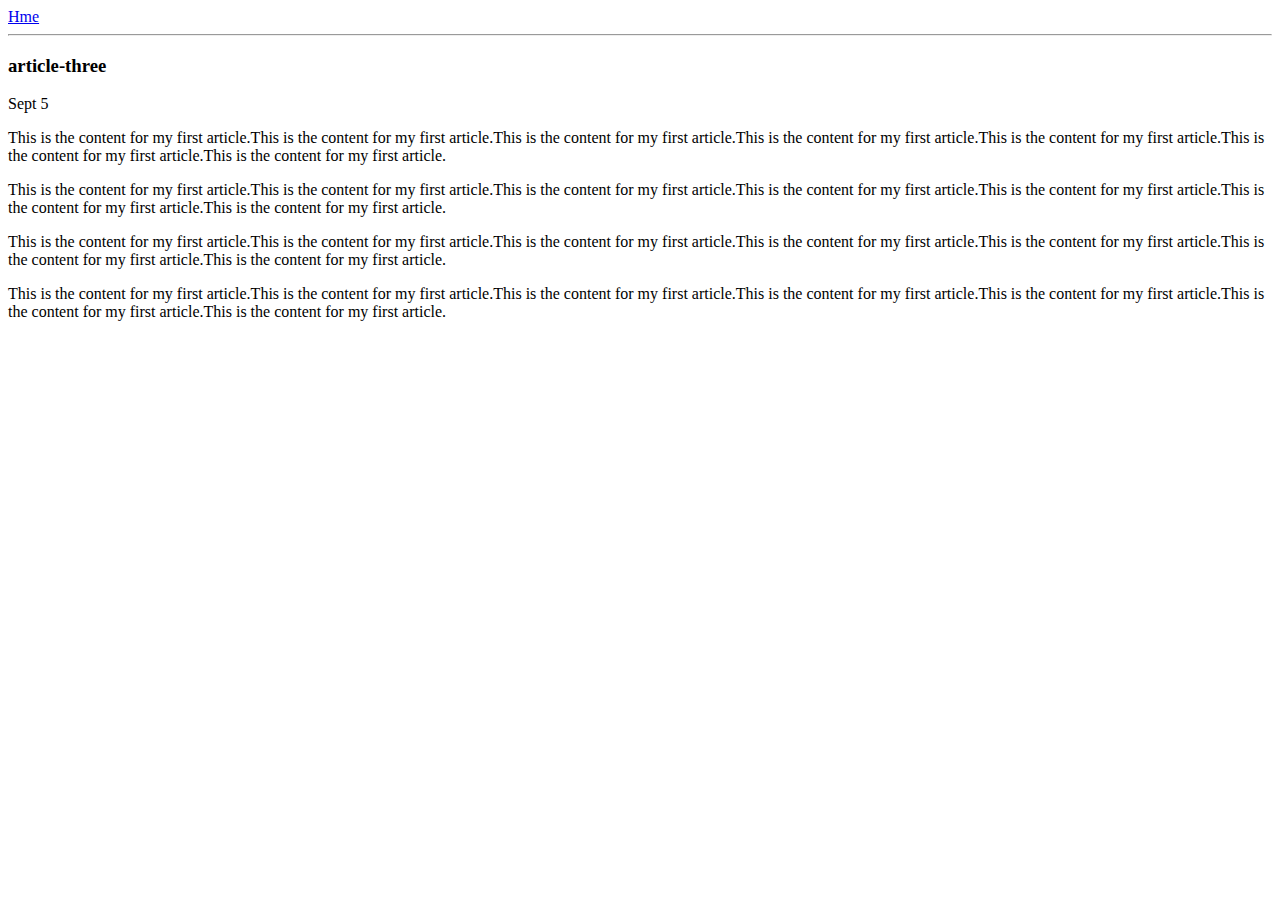
<file: Article-three.html>
<html>
    <head>
    <title>article-three</title>
    <meta name="viewport" content="width=devic-width, initial-scale=1"/>
    </head>
    <body>
<div>
    <a href="/">Hme</a>
</div>
<hr/>
  
  
    <h3>article-three</h3>
<div>Sept 5
</div>
<div>
<p>This is the content for my first article.This is the content for my first article.This is the content for my first article.This is the content for my first article.This is the content for my first article.This is the content for my first article.This is the content for my first article.</p>

<p>This is the content for my first article.This is the content for my first article.This is the content for my first article.This is the content for my first article.This is the content for my first article.This is the content for my first article.This is the content for my first article.</p>

<p>This is the content for my first article.This is the content for my first article.This is the content for my first article.This is the content for my first article.This is the content for my first article.This is the content for my first article.This is the content for my first article.</p>

<p>This is the content for my first article.This is the content for my first article.This is the content for my first article.This is the content for my first article.This is the content for my first article.This is the content for my first article.This is the content for my first article.</p>

</div>
</body>
</html>
</file>
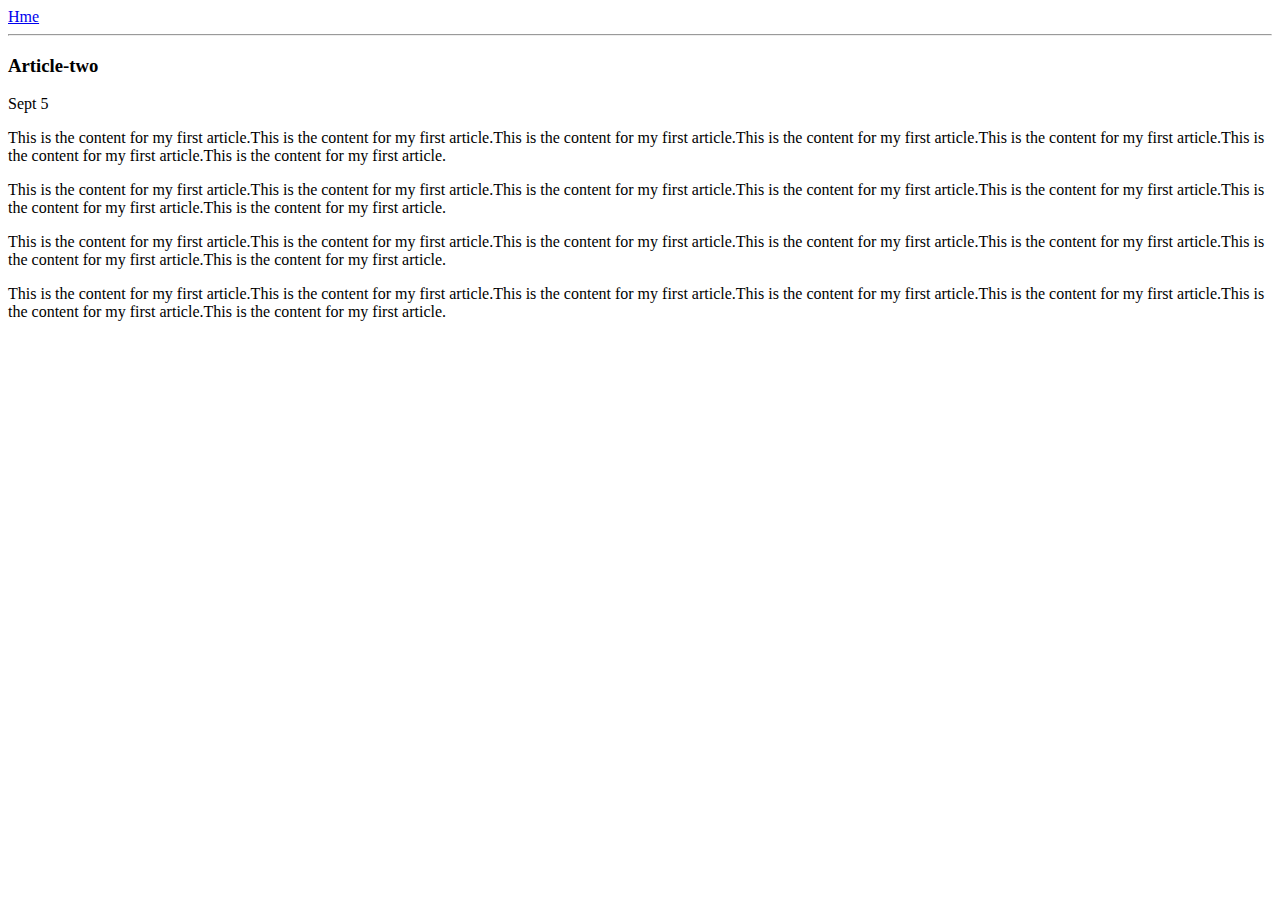
<file: Article-two.html>
<html>
    <head>
    <title>article-two</title>
    <meta name="viewport" content="width=devic-width, initial-scale=1"/>
    </head>
    <body>
<div>
    <a href="/">Hme</a>
</div>
<hr/>
  
  
    <h3>Article-two</h3>
<div>Sept 5
</div>
<div>
<p>This is the content for my first article.This is the content for my first article.This is the content for my first article.This is the content for my first article.This is the content for my first article.This is the content for my first article.This is the content for my first article.</p>

<p>This is the content for my first article.This is the content for my first article.This is the content for my first article.This is the content for my first article.This is the content for my first article.This is the content for my first article.This is the content for my first article.</p>

<p>This is the content for my first article.This is the content for my first article.This is the content for my first article.This is the content for my first article.This is the content for my first article.This is the content for my first article.This is the content for my first article.</p>

<p>This is the content for my first article.This is the content for my first article.This is the content for my first article.This is the content for my first article.This is the content for my first article.This is the content for my first article.This is the content for my first article.</p>

</div>
</body>
</html>
</file>
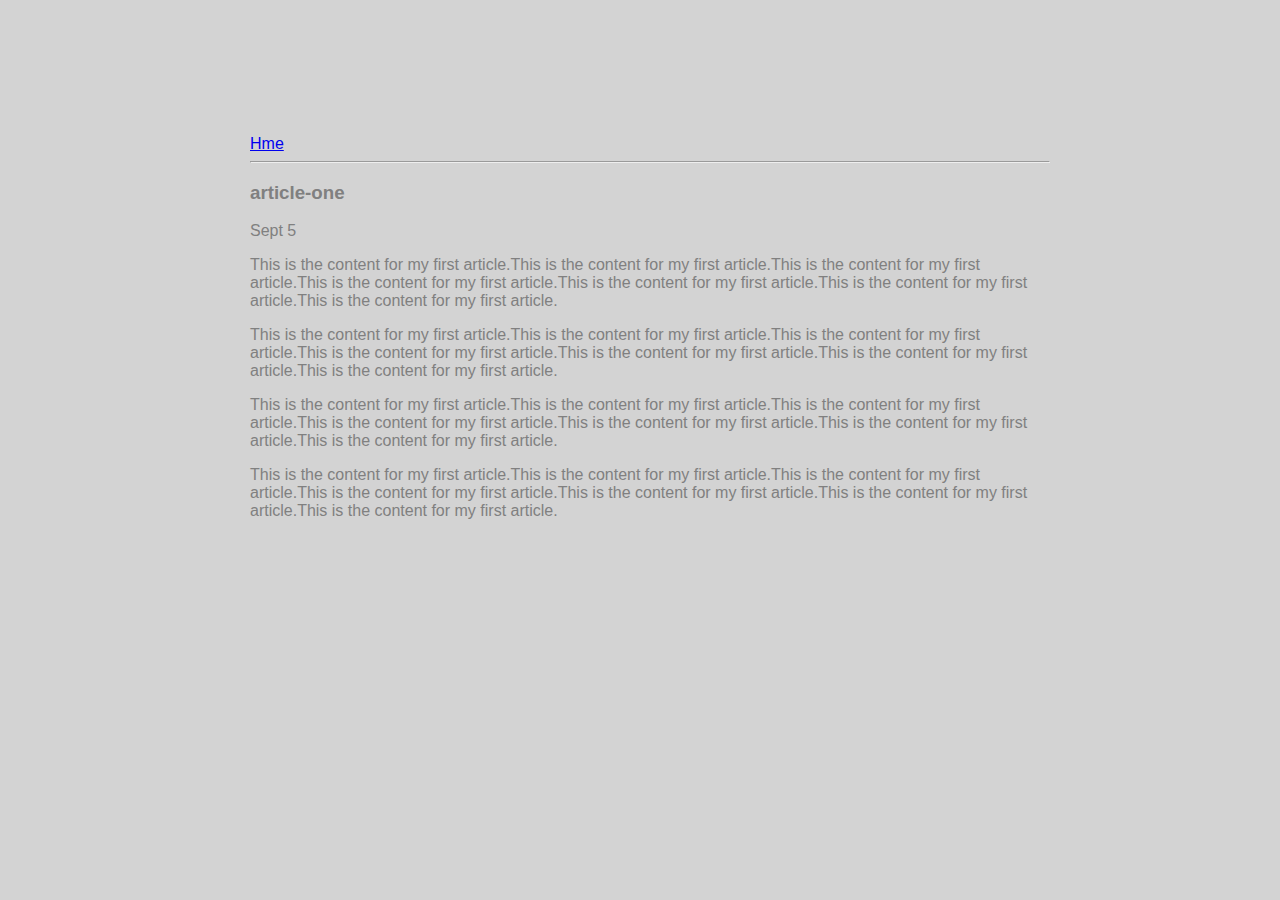
<file: ui/Article-one.html>
<html>
    <head>
    <title>article-one</title>
    <meta name="viewport" content="width=devic-width, initial-scale=1"/>
     <link href="/ui/style.css" rel="stylesheet" />

    </head>
    <body>
<div class="container">
    <a href="/">Hme</a>
<div>
</div>
<hr/>
  
  
    <h3>article-one</h3>
<div>Sept 5
</div>
<div>
<p>This is the content for my first article.This is the content for my first article.This is the content for my first article.This is the content for my first article.This is the content for my first article.This is the content for my first article.This is the content for my first article.</p>

<p>This is the content for my first article.This is the content for my first article.This is the content for my first article.This is the content for my first article.This is the content for my first article.This is the content for my first article.This is the content for my first article.</p>

<p>This is the content for my first article.This is the content for my first article.This is the content for my first article.This is the content for my first article.This is the content for my first article.This is the content for my first article.This is the content for my first article.</p>

<p>This is the content for my first article.This is the content for my first article.This is the content for my first article.This is the content for my first article.This is the content for my first article.This is the content for my first article.This is the content for my first article.</p>

</div>
</div>
</body>
</html>
</file>
<file: ui/style.css>
body {
    font-family: sans-serif;
    background-color: lightgrey;
    margin-top: 75px;
}

.center {
    text-align: center;
}

.text-big {
    font-size: 300%;
}

.bold {
    font-weight: bold;
}

.img-medium {
    height: 200px;
}
      .container{
    max-width: 800px;
    margin: 0 auto;
    color: grey;
    font-family:sans-serif;
    padding-top: 60px;
  padding-left: 20px;
        }
</file>
